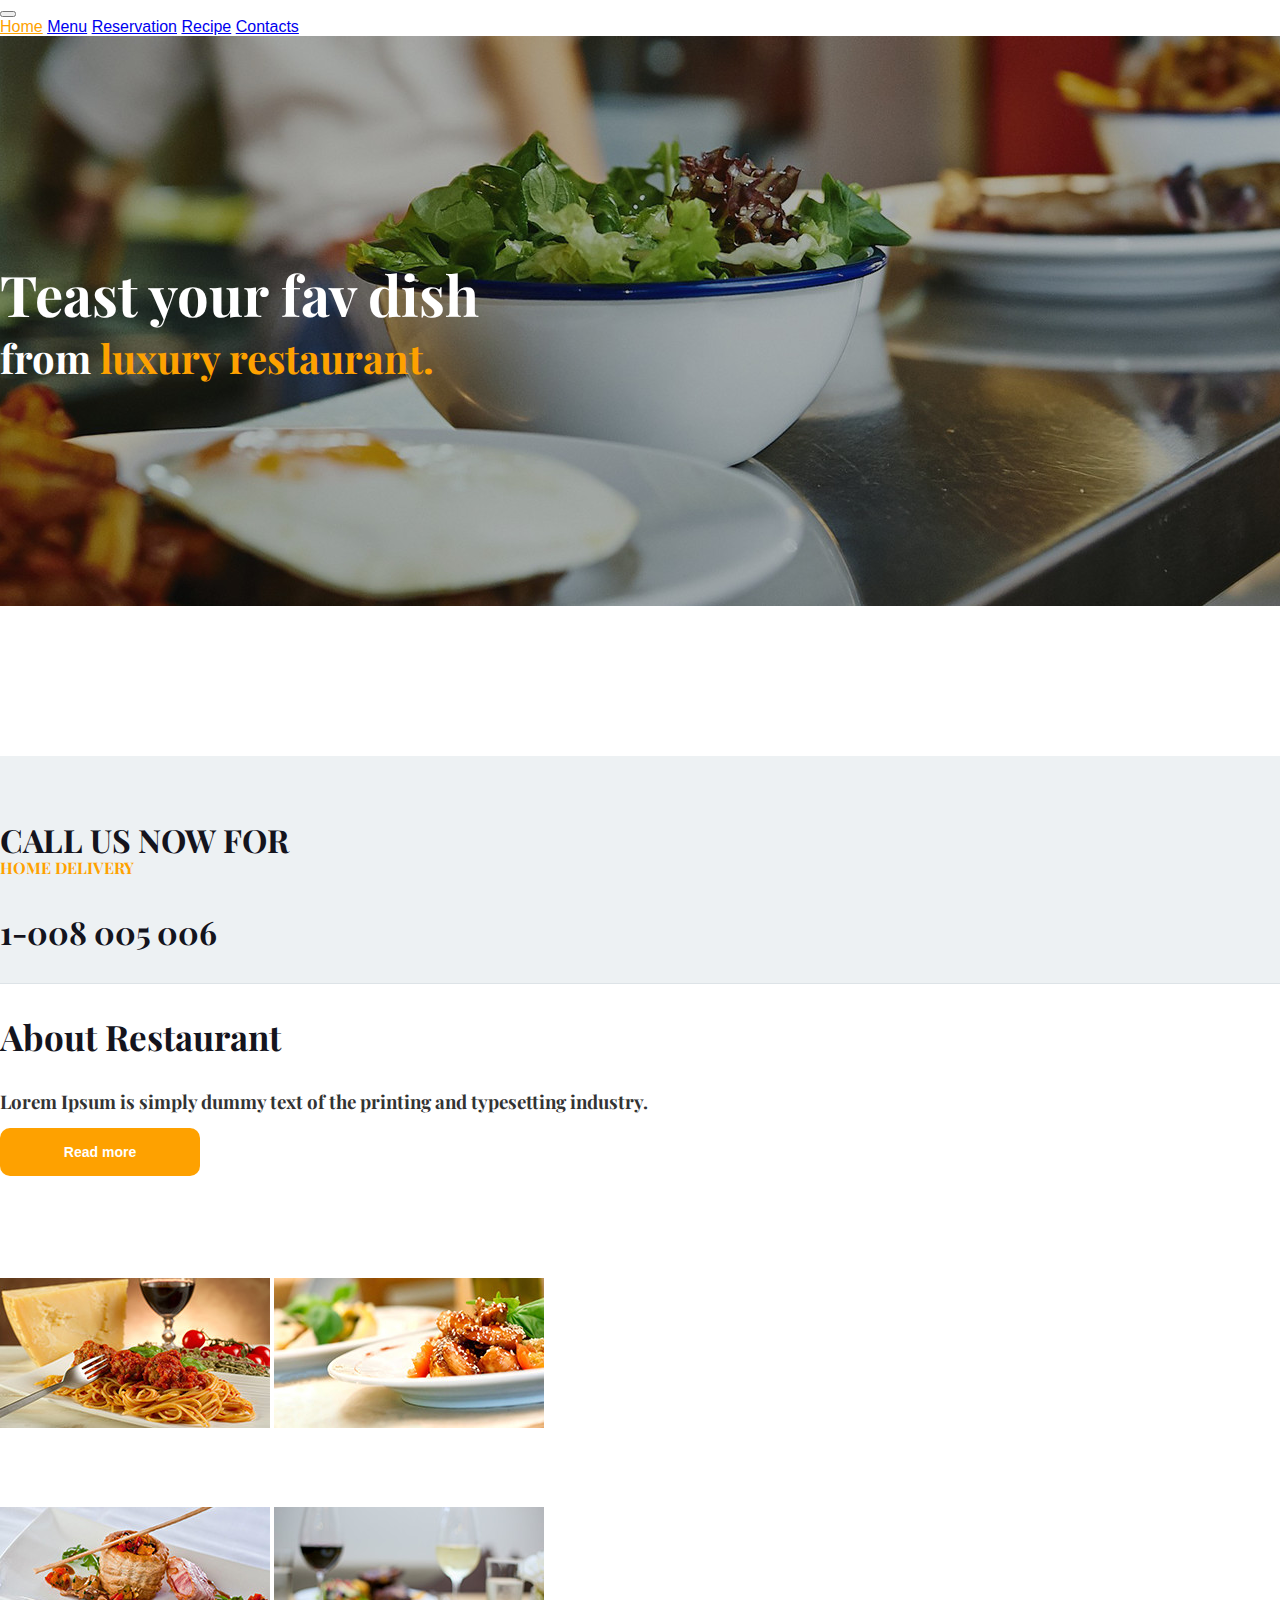
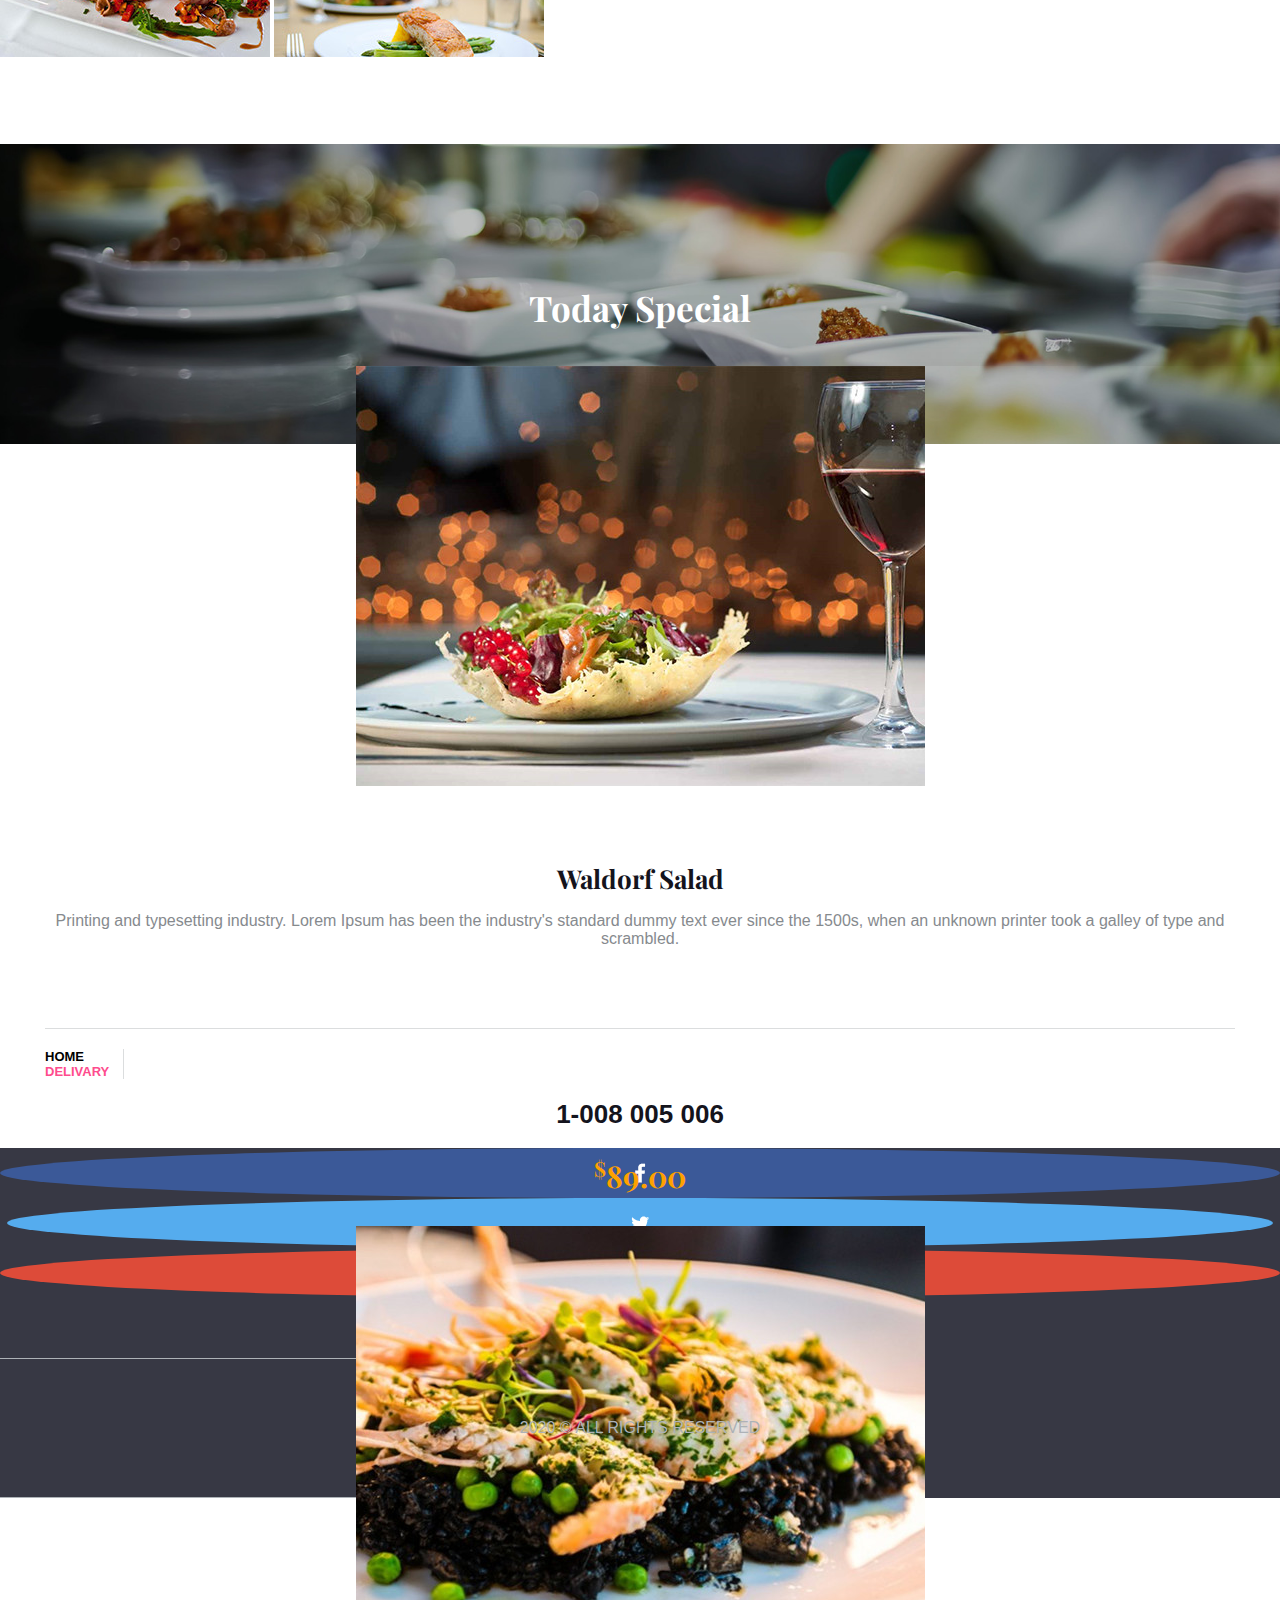
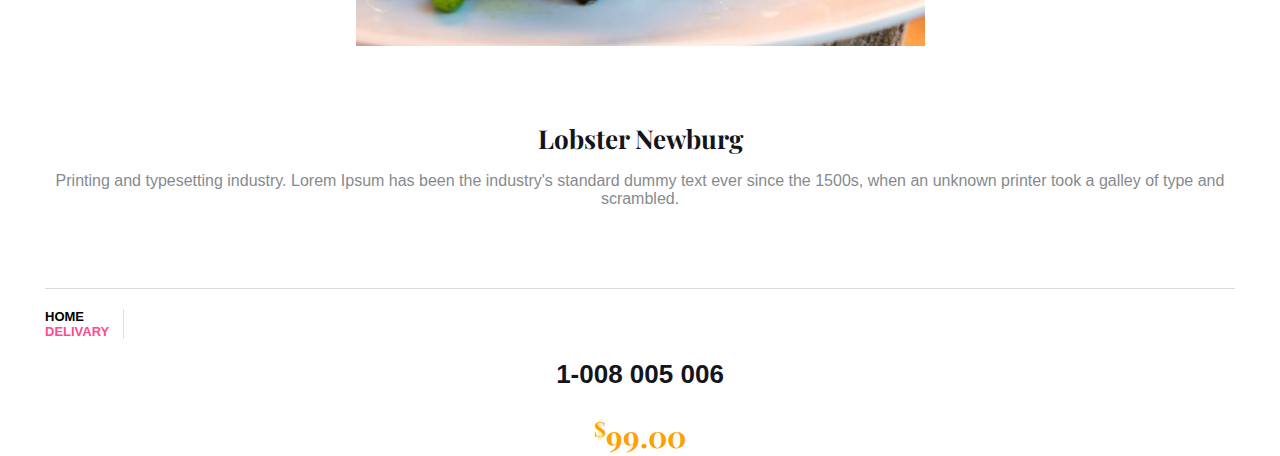
<file: index.html>
<!DOCTYPE html>
<html lang="en">
<head>
   <meta charset="UTF-8">
   <meta name="viewport" content="width=device-width, initial-scale=1.0">
   <title>Luxury Restaurant</title>
   <link rel="stylesheet" href="https://stackpath.bootstrapcdn.com/bootstrap/4.2.1/css/bootstrap.min.css"
      integrity="sha384-GJzZqFGwb1QTTN6wy59ffF1BuGJpLSa9DkKMp0DgiMDm4iYMj70gZWKYbI706tWS" crossorigin="anonymous">
   <link href="https://fonts.googleapis.com/css?family=Playfair+Display:400,700,Sintony:400,700" rel="stylesheet">
   <link rel="stylesheet" href="style/style.css">
   <link rel="icon" href="./favicon_io/favicon.ico" type="image/x-icon">
</head>
<body>
   <header class="header">
      <nav class="navbar navbar-expand-lg navbar-dark bg-dark fixed-top">
         <button class="navbar-toggler" type="button" data-toggle="collapse" data-target="#navbarNavAltMarkup" aria-controls="navbarNavAltMarkup" aria-expanded="false" aria-label="Toggle navigation">
           <span class="navbar-toggler-icon"></span>
         </button>
         <div class="collapse navbar-collapse" id="navbarNavAltMarkup">
           <div class="navbar-nav">
             <a class="nav-item nav-link active" href="/">Home</a>
             <a class="nav-item nav-link" href="./layouts/menu.html">Menu</a>
             <a class="nav-item nav-link" href="./layouts/reservation.html">Reservation</a>
             <a class="nav-item nav-link" href="./layouts/recipe.html">Recipe</a>
             <a class="nav-item nav-link" href="./layouts/contacts.html">Contacts</a>
           </div>
         </div>
       </nav>
         <div class="container offer">
            <div class="row">
               <div class="col-lg-12">
                  <div class="title text-center">
                     <h1 class="title-heading">Teast your fav dish</h1>
                     <h1 class="title-intro">from <span class="span">luxury restaurant.</span></h1>
                  </div>
               </div>
            </div>
         </div>
   </header>
   <main>
      <section class="call">
         <div class="container">
            <div class="row">
               <div class="col-lg-12">
                  <div class="row">
                     <div class="col-lg-12">
                        <h3 class="phone-text text-center">Call us Now for
                           <span>Home Delivery</span>
                        </h3>
                     </div>
                     <div class="col-lg-12">
                        <div class="phone-digits text-center">
                           <a>1-008 005 006</a>
                        </div>
                     </div>
                  </div>
               </div>
            </div>
         </div>
      </section>
      <section class="about">
         <div class="container">
            <div class="row">
               <div class="col-12 col-lg-6 align-items-center mb-5">
                  <div class="history text-center">
                     <h2 class="history-title mt-5">About Restaurant </h2>
                     <h3>Lorem Ipsum is simply dummy text of the printing and typesetting industry. </h3>
                     <h6 class="history-text hiden-text">Lorem Ipsum has been the industry's standard dummy text ever
                        since the 1500s, when an unknown printer took a galley of type and scrambled it to make a type
                        specimen book. It has survived not only five centuries, but also the leap into electronic
                        typesetting, remaining essentially unchanged... </h6>
                     <button class="cta history-button mt-3" id="read-more">Read more</button>
                  </div>
               </div>
               <div class="col-12 col-lg-3 mt-5 pictures">
                  <div class="row">
                     <div class="col-12 col-lg-3">
                        <div class="food-images food-images_down text-center">
                           <img src="img/food1.jpg" alt="pasta" class="food-images-item">
                           <img src="img/food2.jpg" alt="chicken" class="food-images-item">
                        </div>
                     </div>
                  </div>
               </div>
               <div class="col-12 col-lg-3">
                  <div class="food-images food-images_up text-center">
                     <img src="img/food3.jpg" alt="meat" class="food-images-item">
                     <img src="img/food4.jpg" alt="fish" class="food-images-item">
                  </div>
               </div>
            </div>
         </div>
      </section>
      <section class="special">
         <div class="container">
            <div class="row">
               <div class="col-lg-12">
                  <div class="special-title">
                     <h3 class="today">Today Special</h3>
                  </div>
               </div>
            </div>
         </div>
         <div class="container">
            <div class="row">
               <div class="col-12 col-lg-6">
                  <div class="food">
                     <img src="img/dish1.jpg" alt="dish" class="food-img
                           img-fluid">
                     <h3 class="food-title">
                        Waldorf Salad
                     </h3>
                     <p class="food-desc">Printing and typesetting industry. Lorem Ipsum has been the industry's
                        standard dummy text ever since the 1500s, when an unknown printer took a galley of type and
                        scrambled.</p>
                     <div class="food-details d-flex">
                        <div class="food-del text-center">
                           Home <span>Delivary</span>
                        </div>
                        <div class="food-phone">
                           <a>1-008 005 006</a>
                        </div>
                        <div class="food-price ml-auto">
                           <sup><small>$</small></sup>89.00
                        </div>
                     </div>
                  </div>
               </div>
               <div class="col-12 col-lg-6">
                  <div class="food">
                     <img src="img/dish.jpg" alt="dish" class="food-img
                           img-fluid">
                     <h3 class="food-title">
                        Lobster Newburg
                     </h3>
                     <p class="food-desc">Printing and typesetting industry. Lorem Ipsum has been the industry's
                        standard dummy text ever since the 1500s, when an unknown printer took a galley of type and
                        scrambled.</p>
                     <div class="food-details d-flex">
                        <div class="food-del text-center">
                           Home <span>Delivary</span>
                        </div>
                        <div class="food-phone">
                           <a>1-008 005 006</a>
                        </div>
                        <div class="food-price ml-auto">
                           <sup><small>$</small></sup>99.00
                        </div>
                     </div>
                  </div>
               </div>
            </div>
         </div>
      </section>
   </main>
   <footer class="footer">
      <div class="container">
         <div class="row">
            <div class="col-lg-12 align-items-center">
               <ul class="socials d-flex justify-content-center">
                  <li class="socials-item  socials-item-fb">
                     <a href="#"></a>
                  </li>
                  <li class="socials-item socials-item-tw">
                     <a href="#"></a>
                  </li>
                  <li class="socials-item socials-item-g">
                     <a href="#"></a>
                  </li>
               </ul>
            </div>
         </div>
         <div class="row">
            <div class="col-lg-4">
               <div class="left-line">
               </div>
            </div>
            <div class="col-lg-4">
               <div class="all-rigth">
                  <p>2020 © All rights reserved</p>
               </div>
            </div>
            <div class="col-lg-4">
               <div class="left-line">
               </div>
            </div>
         </div>
      </div>
   </footer>
   <script src="https://code.jquery.com/jquery-3.4.1.slim.min.js"
      integrity="sha384-J6qa4849blE2+poT4WnyKhv5vZF5SrPo0iEjwBvKU7imGFAV0wwj1yYfoRSJoZ+n"
      crossorigin="anonymous"></script>
   <script src="https://cdn.jsdelivr.net/npm/popper.js@1.16.0/dist/umd/popper.min.js"
      integrity="sha384-Q6E9RHvbIyZFJoft+2mJbHaEWldlvI9IOYy5n3zV9zzTtmI3UksdQRVvoxMfooAo"
      crossorigin="anonymous"></script>
   <script src="https://stackpath.bootstrapcdn.com/bootstrap/4.4.1/js/bootstrap.min.js"
      integrity="sha384-wfSDF2E50Y2D1uUdj0O3uMBJnjuUD4Ih7YwaYd1iqfktj0Uod8GCExl3Og8ifwB6"
      crossorigin="anonymous"></script>
   <script src="js/main.js" defer></script>
</body>

</html>
</file>
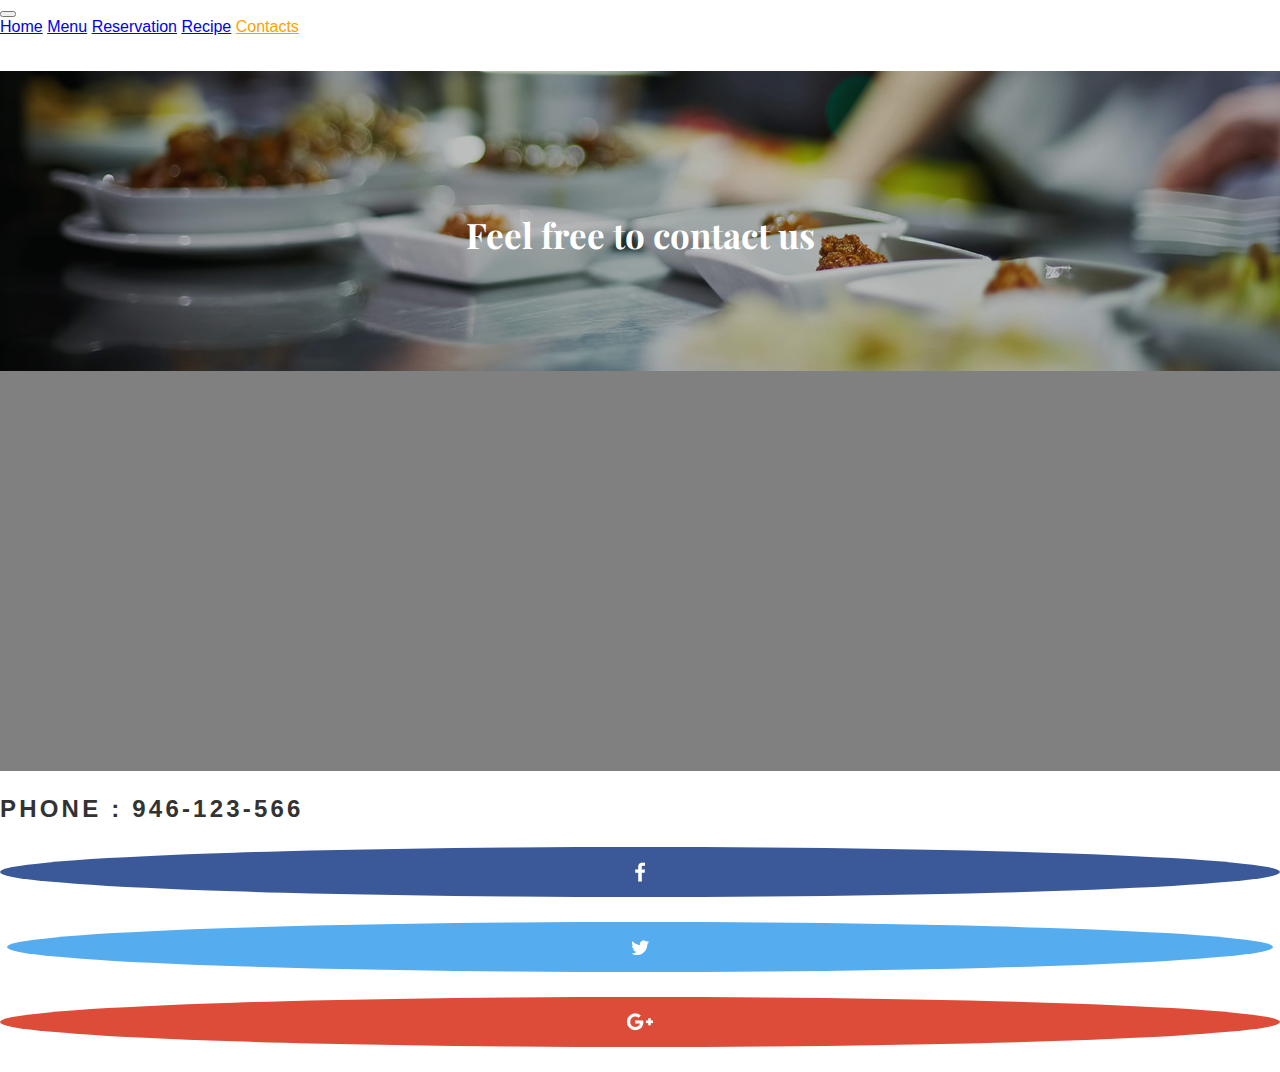
<file: layouts/contacts.html>
<!DOCTYPE html>
<html lang="en">
<head>
   <meta charset="UTF-8">
   <meta name="viewport" content="width=device-width, initial-scale=1.0">
   <title>Luxury Restaurant</title>
   <link rel="stylesheet" href="https://stackpath.bootstrapcdn.com/bootstrap/4.2.1/css/bootstrap.min.css"
      integrity="sha384-GJzZqFGwb1QTTN6wy59ffF1BuGJpLSa9DkKMp0DgiMDm4iYMj70gZWKYbI706tWS" crossorigin="anonymous">
   <link href="https://fonts.googleapis.com/css?family=Playfair+Display:400,700,Sintony:400,700" rel="stylesheet">
   <link rel="stylesheet" href="../style/style.css">
   <link rel="stylesheet" href="../style/contacts.css">
   <link rel="stylesheet" href="../style/navbar.css">
   <link rel="icon" href="../favicon_io/favicon.ico" type="image/x-icon">
</head>
<body>
   <header class="header">
      <nav class="navbar navbar-expand-lg navbar-dark bg-dark fixed-top">
         <button class="navbar-toggler" type="button" data-toggle="collapse" data-target="#navbarNavAltMarkup" aria-controls="navbarNavAltMarkup" aria-expanded="false" aria-label="Toggle navigation">
           <span class="navbar-toggler-icon"></span>
         </button>
         <div class="collapse navbar-collapse" id="navbarNavAltMarkup">
           <div class="navbar-nav">
             <a class="nav-item nav-link" href="/">Home</a>
             <a class="nav-item nav-link" href="menu.html">Menu</a>
             <a class="nav-item nav-link" href="reservation.html">Reservation</a>
             <a class="nav-item nav-link" href="recipe.html">Recipe</a>
             <a class="nav-item nav-link active" href="contacts.html">Contacts</a>
           </div>
         </div>
       </nav>
   </header>
   <section>
      <div class="special">
         <div class="special-title">
            <h3 class="today">Feel free to contact us</h3>
         </div>
      </div>
      <div class="container contacts">
         <div class="row justify-content-center">
            <div class="col-lg-10 mt-5 text-center">
               <div id="map" class="map">
                  <iframe
                     src="https://www.google.com/maps/embed?pb=!1m18!1m12!1m3!1d22831.316717939724!2d-9.117456598155545!3d38.735805461419055!2m3!1f0!2f0!3f0!3m2!1i1024!2i768!4f13.1!3m3!1m2!1s0xd1933c0f161d535%3A0xf9f9c530b8aee0c7!2sOlaias%2C%201900-379%20Lisbon!5e0!3m2!1sen!2spt!4v1584484349877!5m2!1sen!2spt"
                     style="border:0;" allowfullscreen="" aria-hidden="false" tabindex="0"></iframe>
               </div>
               <p class="phone-text"><strong>Phone :</strong> 946-123-566</p>
            </div>
         </div>
      </div>
   </section>
   <footer>
      <div class="container">
         <div class="row">
            <div class="col-lg-12 ">
               <ul class="socials d-flex justify-content-center">
                  <li class="socials-item  socials-item-fb">
                     <a href="#"></a>
                  </li>
                  <li class="socials-item socials-item-tw">
                     <a href="#"></a>
                  </li>
                  <li class="socials-item socials-item-g">
                     <a href="#"></a>
                  </li>
               </ul>
            </div>
         </div>
      </div>
   </footer>
   <script src="https://code.jquery.com/jquery-3.4.1.slim.min.js"
      integrity="sha384-J6qa4849blE2+poT4WnyKhv5vZF5SrPo0iEjwBvKU7imGFAV0wwj1yYfoRSJoZ+n"
      crossorigin="anonymous"></script>
   <script src="https://cdn.jsdelivr.net/npm/popper.js@1.16.0/dist/umd/popper.min.js"
      integrity="sha384-Q6E9RHvbIyZFJoft+2mJbHaEWldlvI9IOYy5n3zV9zzTtmI3UksdQRVvoxMfooAo"
      crossorigin="anonymous"></script>
   <script src="https://stackpath.bootstrapcdn.com/bootstrap/4.4.1/js/bootstrap.min.js"
      integrity="sha384-wfSDF2E50Y2D1uUdj0O3uMBJnjuUD4Ih7YwaYd1iqfktj0Uod8GCExl3Og8ifwB6"
      crossorigin="anonymous"></script>
</body>

</html>
</file>
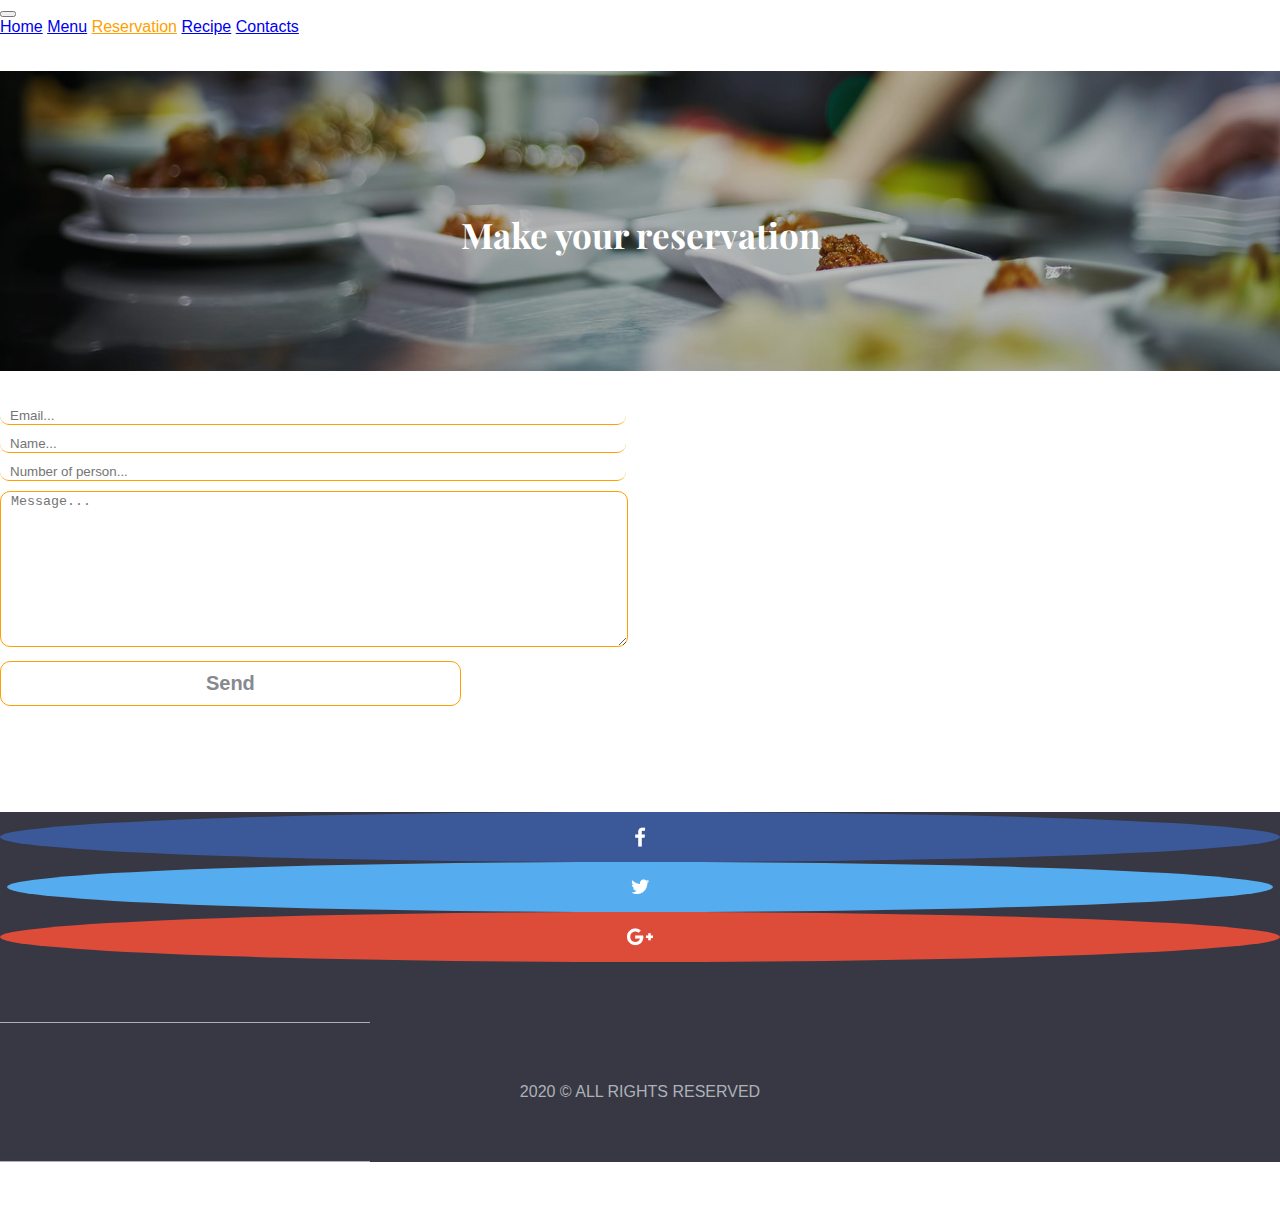
<file: layouts/reservation.html>
<!DOCTYPE html>
<html lang="en">
<head>
   <meta charset="UTF-8">
   <meta name="viewport" content="width=device-width, initial-scale=1.0">
   <title>Luxury Restaurant</title>
   <link rel="stylesheet" href="https://stackpath.bootstrapcdn.com/bootstrap/4.2.1/css/bootstrap.min.css"
      integrity="sha384-GJzZqFGwb1QTTN6wy59ffF1BuGJpLSa9DkKMp0DgiMDm4iYMj70gZWKYbI706tWS" crossorigin="anonymous">
   <link href="https://fonts.googleapis.com/css?family=Playfair+Display:400,700,Sintony:400,700" rel="stylesheet">
   <link rel="stylesheet" href="../style/style.css">
   <link rel="stylesheet" href="../style/reservation.css">
   <link rel="stylesheet" href="../style/navbar.css">
   <link rel="icon" href="../favicon_io/favicon.ico" type="image/x-icon">
</head>
<body id="page">
   <header class="header" id="header">
      <nav class="navbar navbar-expand-lg navbar-dark bg-dark fixed-top">
         <button class="navbar-toggler" type="button" data-toggle="collapse" data-target="#navbarNavAltMarkup" aria-controls="navbarNavAltMarkup" aria-expanded="false" aria-label="Toggle navigation">
           <span class="navbar-toggler-icon"></span>
         </button>
         <div class="collapse navbar-collapse" id="navbarNavAltMarkup">
           <div class="navbar-nav">
             <a class="nav-item nav-link" href="/">Home</a>
             <a class="nav-item nav-link" href="menu.html">Menu</a>
             <a class="nav-item nav-link active" href="reservation.html">Reservation</a>
             <a class="nav-item nav-link" href="recipe.html">Recipe</a>
             <a class="nav-item nav-link" href="contacts.html">Contacts</a>
           </div>
         </div>
       </nav>
   </header>
   <section class="special">
      <div class="special-title">
         <h3 class="today">Make your reservation</h3>
      </div>
   </section>
   <section>
      <div class="container form-container">
         <div class="row justify-content-center">
            <div class="col-xs-12 col-lg-10">
               <form action="#" class="form m-auto text-center">
                  <input type="email" maxlength="40" placeholder="Email..." required>
                  <br>
                  <input type="text" maxlength="20" placeholder="Name..." required>
                  <br>
                  <input type="number" min="1" max="5" placeholder="Number of person..." required>
                  <br>
                  <textarea cols="40" rows="10" maxlength="250" placeholder="Message..." required></textarea>
                  <button>Send</button>
               </form>
            </div>
         </div>
      </div>
   </section>
   <footer class="footer" id="footer">
      <div class="container">
         <div class="row">
            <div class="col-lg-12 ">
               <ul class="socials d-flex justify-content-center">
                  <li class="socials-item  socials-item-fb">
                     <a href="#"></a>
                  </li>
                  <li class="socials-item socials-item-tw">
                     <a href="#"></a>
                  </li>
                  <li class="socials-item socials-item-g">
                     <a href="#"></a>
                  </li>
               </ul>
            </div>
         </div>
         <div class="row">
            <div class="col-lg-4">
               <div class="left-line"> </div>
            </div>
            <div class="col-lg-4">
               <div class="all-rigth">
                  <p>2020 © All rights reserved</p>
               </div>
            </div>
            <div class="col-lg-4">
               <div class="left-line"></div>
            </div>
         </div>
      </div>
   </footer>
   <script src="https://code.jquery.com/jquery-3.4.1.slim.min.js"
      integrity="sha384-J6qa4849blE2+poT4WnyKhv5vZF5SrPo0iEjwBvKU7imGFAV0wwj1yYfoRSJoZ+n"
      crossorigin="anonymous"></script>
   <script src="https://cdn.jsdelivr.net/npm/popper.js@1.16.0/dist/umd/popper.min.js"
      integrity="sha384-Q6E9RHvbIyZFJoft+2mJbHaEWldlvI9IOYy5n3zV9zzTtmI3UksdQRVvoxMfooAo"
      crossorigin="anonymous"></script>
   <script src="https://stackpath.bootstrapcdn.com/bootstrap/4.4.1/js/bootstrap.min.js"
      integrity="sha384-wfSDF2E50Y2D1uUdj0O3uMBJnjuUD4Ih7YwaYd1iqfktj0Uod8GCExl3Og8ifwB6"
      crossorigin="anonymous"></script>
</body>

</html>
</file>
<file: style/style.css>
body{
	font-family: 'Sintony', sans-serif;
	margin:0;
	padding:0;
	color: #868a8e;
}
ul,li {
	display: block;
	margin: 0;
	padding: 0;
}

h1,h2,h3,h4,h5,h6{

	font-family: 'Playfair Display', serif;
	font-weight: 700;
	color: #14141d;

}

.active{
	color: #fea100;
}
.navLink:hover{
	opacity: .7;
	border-bottom: 1px solid #fea100;
}
.navbar-top{
	z-index: 900;
	width: 100%;
	height: 10vh;
	position: fixed;
	top: 0;
	left: 0;
	display: flex;
	align-items: center;
	background: rgba(0,0,0,0.6);

}
.dark{
	background: rgba(0,0,0,0.7);
	height: 100vh;
}
.navItems{
	display: flex;
	justify-content: space-around;
	width: 40%;
	margin-left: auto;
}
.show-items{
	display: block;
}
.navItem{
	margin: 0 10px;
}
.navLink{
	color: #fff;
	text-transform: uppercase;
}
.close-span{
	font-size: 40px;
	color: red;
	margin: 0 10px;
	display: none;
}
.burger{
	position: relative;
	width: 30px;
	height: 100%;
	left: 0;
	margin: 0 5%;
	display: none;
}
.line1,
.line2,
.line3{
	position: absolute;
	width: 30px;
	height: 3px;
	background: #fea100;;
}
.line1{
	
}
.line2{
	top: 10px;
}
.line3{
	top: 20px;

}
.cta{
	background: #fea100;
	border: none;
	color: #fff;
	font-size: 14px;
	border-radius: 3px;
	padding: 16px;
	margin-top: -5px;
	width: 200px;
    cursor: pointer;
    font-weight: 700;
    transition:  1s ease;
 }
 .cta:hover{
	opacity: .7;
	transition: 1s ease;
 }
.order-img{
	margin-right: 14px;
	height: 20px;
}
.main-header{
	padding: 24px 0;
}
.offer{
 	background: url('../img/first-bg.jpg') no-repeat center top;
 	height: 80vh;
 	width: 100%;
}
.title{
	padding-top: 220px ;
	padding-bottom:  250px ;

}
.title-heading{
	font-family: 'Playfair Display', serif;
	font-weight: 700;
	color:#fff;
	margin: 0;
	font-size: 56px;

}
.title-intro{
	font-family: 'Playfair Display', serif;
	font-size: 40px;
	font-weight: 700;
	color:#fff;
	margin: 0;
}

.span{
	color: #fea100;
}

.call{
	background: #edf1f3;
	padding: 30px 0;
	border-bottom: 1px solid #dde3e7;
}

.phone{
  	background: url('../img/phone.png') no-repeat left center;
  	width: 450px;

}

.phone-text{
	font-size: 2rem;
    font-weight: bold;
	color: #14141d;
	text-transform: uppercase;
}
.phone-text span{
  	color: #fea100;
	font-size: 16px;
	margin-top: -4px;
	display: block;
}
.phone-digits{
	font-size: 2rem;
 	font-weight: bold;
 	font-family: 'Playfair Display', serif;
    color: #14141d;

}

.about{
	padding-bottom: 3%;

}
.history{
	height: 150px;

}
.history p{
	color: #9CA089;

}
.history-title{
  	font-size: 35px;
 	font-family: 'Playfair Display', serif;
 	color: #14141d;
 	font-weight: bold;

}
.history-text{
	font-size: 14px;
	color: 	#5c6369;
	font-family: 'Sintony', sans-serif;
	margin: 0 0 48px 0;
	
}
.history h3{
	color: #333;
}
.hiden-text{
	display: none;
 	transition: 1s;
 	margin: 10% 0;
    letter-spacing: .1em;
}
.show-text{
	height: 100px;
	overflow: visible;
 	transition: 1s;
}

.history-button{
	border:none;
	border-radius: 10px;
	}
.history-button a{
 	color: #fff;
 	text-transform: uppercase;
 	font-size: 14px;
 	font-weight: bold;
 	padding: 10px 0;
 	text-decoration: none;
}
.food-images-item{
 	margin-bottom: 10px;
 	transition: 1s ease;

}
.food-images-item:hover{
	cursor: pointer;
	transition: 1s ease;
	transform: scale(1.2);
}
.food-images_down{
	margin-top: 115px;

}
.food-images_up{
	margin-top: 65px;


}
.special{
	background:url('../img/third-bg.jpg') no-repeat top center/cover; 
	height: 300px;
	display: block;
}
.special-title{
	text-align: center;

}
.today{
	font-size: 35px;
	font-weight: bold;
	font-family: 'Playfair Display', serif;
    color: #fff;
    padding-top: 140px;

}
.menu{
	margin-top: 50px;
}

.food{
	text-align: center;
	box-shadow: 0 20px 90px rgba(0,0,0,0.15);	
	margin-bottom: 0px;
    margin-top: 30px;
    transition: 1s;
}
.food-img{
 	margin-bottom: 45px;

}
.food:hover{
	cursor: pointer;
	transition: 0.5S;
	box-shadow: 2px 10px 30px 5px grey
}
.food-title{
	font-size: 26px;
	margin-bottom: 10px;	
}
.food-desc{
	font-size: 1rem;
	padding: 0 50px;
	padding-bottom: 64px ; 
}
.food-del{

	text-transform: uppercase;
	font-size: 13px;
	color: #000;
	font-weight: 700;
	width: 78px;
	text-align: left;
	border-right: 1px solid #dbddde;
	margin-top: 20px;

}
.food-del span{
 
	color: #fe4c8d;
	text-transform: uppercase;
	font-size: 13px;
	font-weight: 700;

} 
.food-details{

	border-top: 1px solid #dbddde;
	margin: 0 45px; 
}
.food-phone{
	font-size: 26px;
	font-weight: 700;
	font-family: 'Sintony', sans-serif;
	color: #14141d;
	margin: 20px ;
}
.food-price{
	font-size: 30px;
	font-family: 'Playfair Display', serif;
	font-weight: 700;
	color: #fea100;
    margin: 15px 0 ;
 }
.footer{

	background: #373844;
	color: #7e8289;	
    text-transform: uppercase;
    margin-top: 42%;		
}

.socials{
	margin-top: 50px;


}
.socials-item {
 	border-radius: 50%;

}

.socials-item a{
 	width: 50px;	
 	height: 50px;	
  	display: block;	
}

.socials-item-fb{

	background: #3b5998 url(../img/fb.png) no-repeat center center;
}
.socials-item-tw{

	background: #55acee url(../img/tw.png) no-repeat center center;
	margin: 0 7px; 
}
.socials-item-g{

	background: #dd4b39 url(../img/g.png) no-repeat center center;
}
.socials-item-fb:hover,
.socials-item-tw:hover,
.socials-item-g:hover{
	opacity: 0.5;
}
.left-line{

	height: 1px;	
	background: #adb2b7;
	width: 370px;	 

}
.all-rigth{
	text-align: center;
	color: #adb2b7;
}

.left-line,
.all-rigth{
	margin: 60px 0; 

}
.left-line{
	margin-top: 60px;

}
.modal2{

	position: fixed;
	width: 100%;
	height: 100%;
	left: 0;
	top: 0;
	z-index: 1000;
}
.modal2_overlay{
	
    display: none;
	background: rgba(0,0,0,0.7);
	position: fixed;
	width: 100%;
	height: 100%;
	left: 0;
	top: 0;
}
.modal2-body{
    text-align: center;
    width: 100%;
	height: 30%;
	position: fixed;
	left: 50%;
	top: 50%;
	transform: translate(-50%, -50%);
}
v
.par{
    margin: 90px auto; 
    font-size: 30px;
    color: rgba(200,0,0,0.8);
    }

 .show{
     display: block;
    
    }
.bettwen{
	background-color: #fff;
}
svg{
	font-size: 17px;
}
.book {
	z-index: 100;
	text-transform: uppercase;
	position: fixed;
	right: 0;
	top: 12%;
}


/*MEDIA QUERIES*/
@media screen and (max-width: 1550px){
 .footer{
	margin-top: 50%;
	}
}
@media screen and (max-width: 1850px){
 .footer{
	margin-top: 50%;
	}
}
@media screen and (max-width: 1350px){
 .footer{
	margin-top: 55%;
	}
}
@media screen and (max-width: 1150px){
 .footer{
	margin-top: 60%;
	}
}
@media screen and (max-width: 1070px){
 .footer{
	margin-top: 65%;
	}
	.pictures{
		margin: 100px 0 0 0;
	}
	.navbar-top{
		z-index: 900;
		width: 100%;
		align-content: center;
		margin: 0;
		justify-content: center;
		
	}
	.navItems{
		flex-direction: column;
		justify-content: center;
		width: 100%;
		height: 100%;
		text-align: center;
		margin: 40% 0;
		display: none;
	}
	.navItem{
		margin: 10px 0;
		font-size: 1.5rem;
	}
	.close-span{
		display: block;
	}
	.burger{
		width: 100%;
		height: 7%;
		background: rgba(0,0,0,0.5);
		display: block;
		position: absolute;
		top: 0;
		left: 0;
		margin: 0;

	}
}
@media screen and (max-width: 992px){
.logo{
    width: 40%;
}
.menu ul{
	flex-direction: column;
}
.menu ul li {
 	margin: 0 auto;
 	font-size: 35px;
 	padding: 20px 0;
}
.book{
	margin: 20px auto;
	height: 70px;
	width: 100%;
	font-size: 25px;
}
.order-img{
	height: 40px;

}
.phone-text{
 	font-size: 25px;
}
.phone-text span{
 	font-size: 2.7rem;

}
.phone-digits{
	font-size: 2rem;
	width: 100%;
}
.footer{
	margin-top:  1500px ;
	height: 200px;
}
.socials {
	margin: 5% 0 0 0;
}
.socials-item a{
	height: 70px;
	width: 70px;
}
.all-rigth{
	margin: 20px ;
}
.left-line{
 	display: none;
}
}
@media screen and (max-width: 778px){
	.food-title p{
		font-size: 1.5rem;
	}
	.food-images-item{
		width: 100%;
	}
	.navbar{
		flex-direction: column !important;
	}

}

 
@media screen and (max-width: 576px){
	 p{
		font-size: 1rem;
	}
	.book {
     margin: 0;
     height: auto; 
     width: 100%;
     text-transform: uppercase;
 }
	.history-title{
		font-size: 3rem;
	}
	.history h3{
		font-size: 1.5rem;
	}
	.phone-digits span {
		font-size: 2.9rem;
	}
	.cta{
		width: 100%;
		font-size: 2rem;
		margin: 10px 0 0 0;

	}
	.food-images-item{
		width: 100%;
	}
	.today{
		font-size: 3rem;
	}
	.food-title{
		font-size: 2.9rem;
	}
	.food-desc{
		font-size: 1.4rem;
		padding: 0;
	}
	.food-del{
	 width: 100%; 
     border-right: none;
     font-size: 1.5rem;
	}
	.food-del span {
		font-size: 1.5rem;
	}
	.food-details{
		flex-direction: column;
		
}
	.food-phone{
		margin: 0;
		padding: 5px;
	}
	.food-price{
		margin: 0 0 17px !important;
	}
	.footer{
		margin-top: 1650px;
	}


}
</file>
<file: style/contacts.css>
.map{
	height: 400px;
	background: grey;
}
.contacts{
	
}
.footer{
	display: none;

}
.social-links{
	width: auto;
}
.socials{
	margin-top: 10px;
}
 .socials li{
	margin-bottom: 25px;
}
.phone-text{
	font-size: 1.5rem;
	letter-spacing: .2rem;
	color: #333;
}
iframe{
	width: 100%;
	height: 100%;
}
@media screen and (max-width: 778px){
	.footer{
		display: none;
	}
	
}
</file>
<file: style/navbar.css>
.active{
	color: #fea100;
}
.navLink:hover{
	color: grey;
	border-bottom: 1px solid #fea100;
}
.navbar-top{
	z-index: 900;
	width: 100%;
	position: fixed;
	top: 0;
	left: 0;
	display: flex;

}
.dark{
	background: rgba(0,0,0,0.7);
	height: 100vh;
}
.navItems{
	display: flex;
	justify-content: space-around;
	width: 40%;
	margin-left: auto;
}
.show-items{
	display: block;
}
.navItem{
	margin: 0 10px;
}
.navLink{
	color: #fff;
	text-transform: uppercase;
}
.close-span{
	font-size: 40px;
	color: red;
	margin: 0 10px;
	display: none;
}
.burger{
	position: relative;
	width: 30px;
	height: 100%;
	left: 0;
	margin: 0 5%;
	display: none;
}
.line1,
.line2,
.line3{
	position: absolute;
	width: 30px;
	height: 3px;
	background: #fea100;;
}
.line1{
	
}
.line2{
	top: 10px;
}
.line3{
	top: 20px;

}

@media screen and (max-width: 1070px){
 .footer{
	margin-top: 65%;
	}
	.pictures{
		margin: 100px 0 0 0;
	}
	.navbar-top{
		z-index: 900;
		width: 100%;
		align-content: center;
		margin: 0;
		justify-content: center;
		
	}
	.navItems{
		flex-direction: column;
		justify-content: center;
		width: 100%;
		height: 100%;
		text-align: center;
		margin: 40% 0;
		display: none;
	}
	.navItem{
		margin: 10px 0;
		font-size: 1.5rem;
	}
	.close-span{
		display: block;
	}
	.burger{
		width: 100%;
		height: 7%;
		background: rgba(0,0,0,0.5);
		display: block;
		position: absolute;
		top: 0;
		left: 0;
		margin: 0;

	}
}
</file>
<file: style/reservation.css>
.form-container{
	margin-top: 2%;
}
.contact-h3{
	display: inline-block;
	color: #868A8E;
	border-bottom: 2px solid #FEA100;
	width: 55%;
	letter-spacing: 0.3rem;

}
.form{
	width: 60%;
	min-height: 365px;
}
.form button{
	background: none;
	color: #868A8E;
	border: none;
	font-size: 20px;
	font-weight: bold;
	width: 60%;
	margin-top: 10px;
	padding: 10px;
	border: 1px solid #FEA100;
	border-radius: 10px;
	transition: 1s ease;

}
.form button:hover{
	transition: 1s ease;
	cursor: pointer;
	background: #373844;
	color: #FEA100;
	border: none;
}

.footer{
	margin-top: 3%;
}
textarea, input {
 	width: 80%; 
	margin-top: 10px;
	padding-left: 10px;
	outline: none;
	border-radius: 10px;
	border: none;
	border-bottom: 1px solid #FEA100;
	-webkit-appearance: none;
	 box-shadow: none !important;

}
textarea{
	border: 1px solid #FEA100;
}

@media screen and (max-width: 778px){
	.food-title p{
		font-size: 1.5rem;
	}
	.food-images-item{
		width: 100%;
	}
	form{
		width: 100%!important;
	}
	.contact-h3{
		border: none;
		width: 100%;
	}
	
}
</file>
